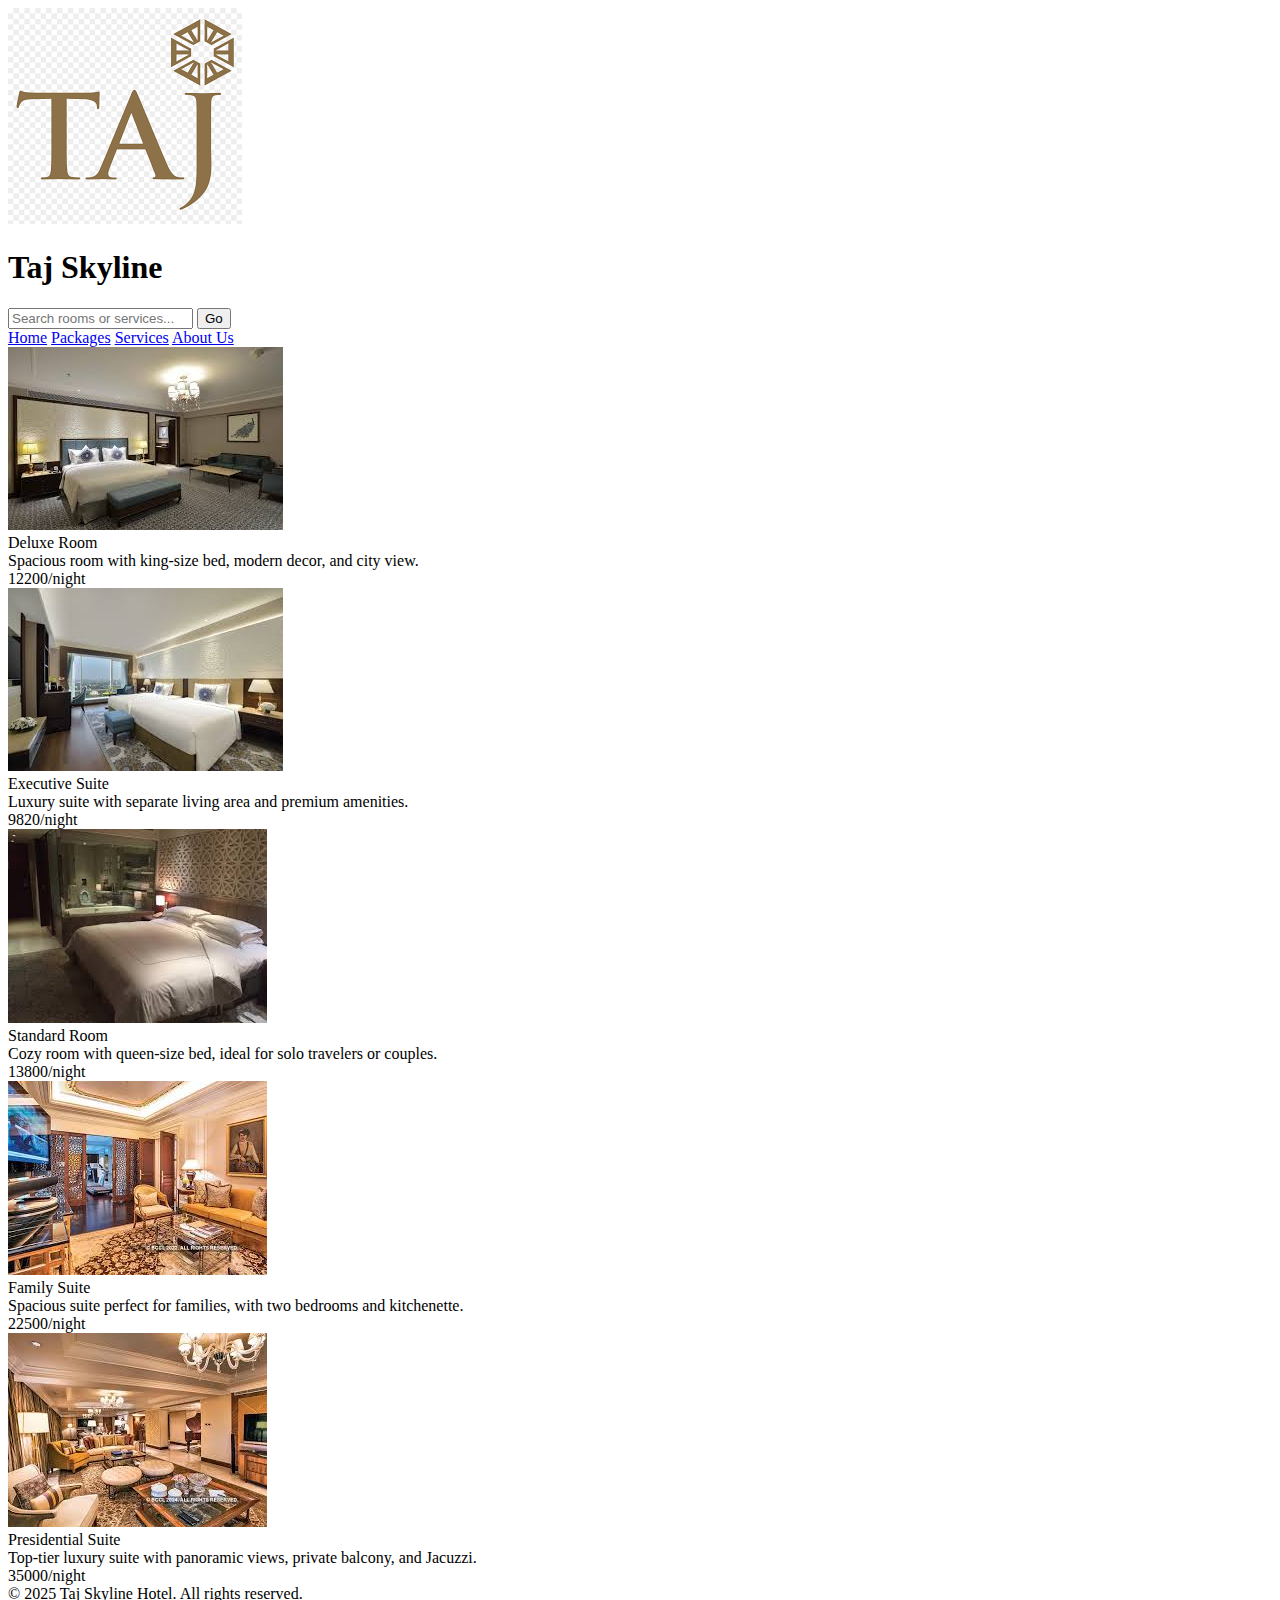
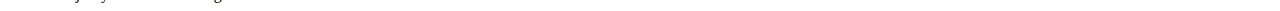
<file: hotel/hotel.html>
<!DOCTYPE html>
<html lang="en">
<head>
  <meta charset="UTF-8" />
  <meta name="viewport" content="width=device-width, initial-scale=1" />
  <title>Taj Skyline Hotel</title>
  <link rel="stylesheet" href="C:\Users\Student\Desktop\Taj Hotel\style.css">
</head>
<body>

<header>
  <div class="logo">
    <img src="[data-uri]" alt="Taj Skyline Logo" />
    <h1>Taj Skyline</h1>
  </div>
  <div class="search-container">
    <input type="text" placeholder="Search rooms or services..." />
    <button>Go</button>
  </div>
</header>

<div class="container">
  <aside class="sidebar">
    <a href="#">Home</a>
    <a href="#">Packages</a>
    <a href="#">Services</a>
    <a href="#">About Us</a>
  </aside>

  <main class="content">
    <div class="cards">
      <div class="card">
        <img src="[data-uri]" alt="Deluxe Room" />
        <div class="card-body">
          <div class="card-title">Deluxe Room</div>
          <div class="card-desc">Spacious room with king-size bed, modern decor, and city view.</div>
          <div class="card-price">12200/night</div>
        </div>
      </div>

      <div class="card">
        <img src="[data-uri]" alt="Executive Suite" />
        <div class="card-body">
          <div class="card-title">Executive Suite</div>
          <div class="card-desc">Luxury suite with separate living area and premium amenities.</div>
          <div class="card-price">9820/night</div>
        </div>
      </div>

      <div class="card">
        <img src="[data-uri]" alt="Standard Room" />
        <div class="card-body">
          <div class="card-title">Standard Room</div>
          <div class="card-desc">Cozy room with queen-size bed, ideal for solo travelers or couples.</div>
          <div class="card-price">13800/night</div>
        </div>
      </div>

      <div class="card">
        <img src="[data-uri]" alt="Family Suite" />
        <div class="card-body">
          <div class="card-title">Family Suite</div>
          <div class="card-desc">Spacious suite perfect for families, with two bedrooms and kitchenette.</div>
          <div class="card-price">22500/night</div>
        </div>
      </div>

      <div class="card">
        <img src="[data-uri]" alt="Presidential Suite" />
        <div class="card-body">
          <div class="card-title">Presidential Suite</div>
          <div class="card-desc">Top-tier luxury suite with panoramic views, private balcony, and Jacuzzi.</div>
          <div class="card-price">35000/night</div>
        </div>
      </div>
    </div>
  </main>
</div>

<footer>
  &copy; 2025 Taj Skyline Hotel. All rights reserved. 
</footer>

</body>
</html>
</file>
